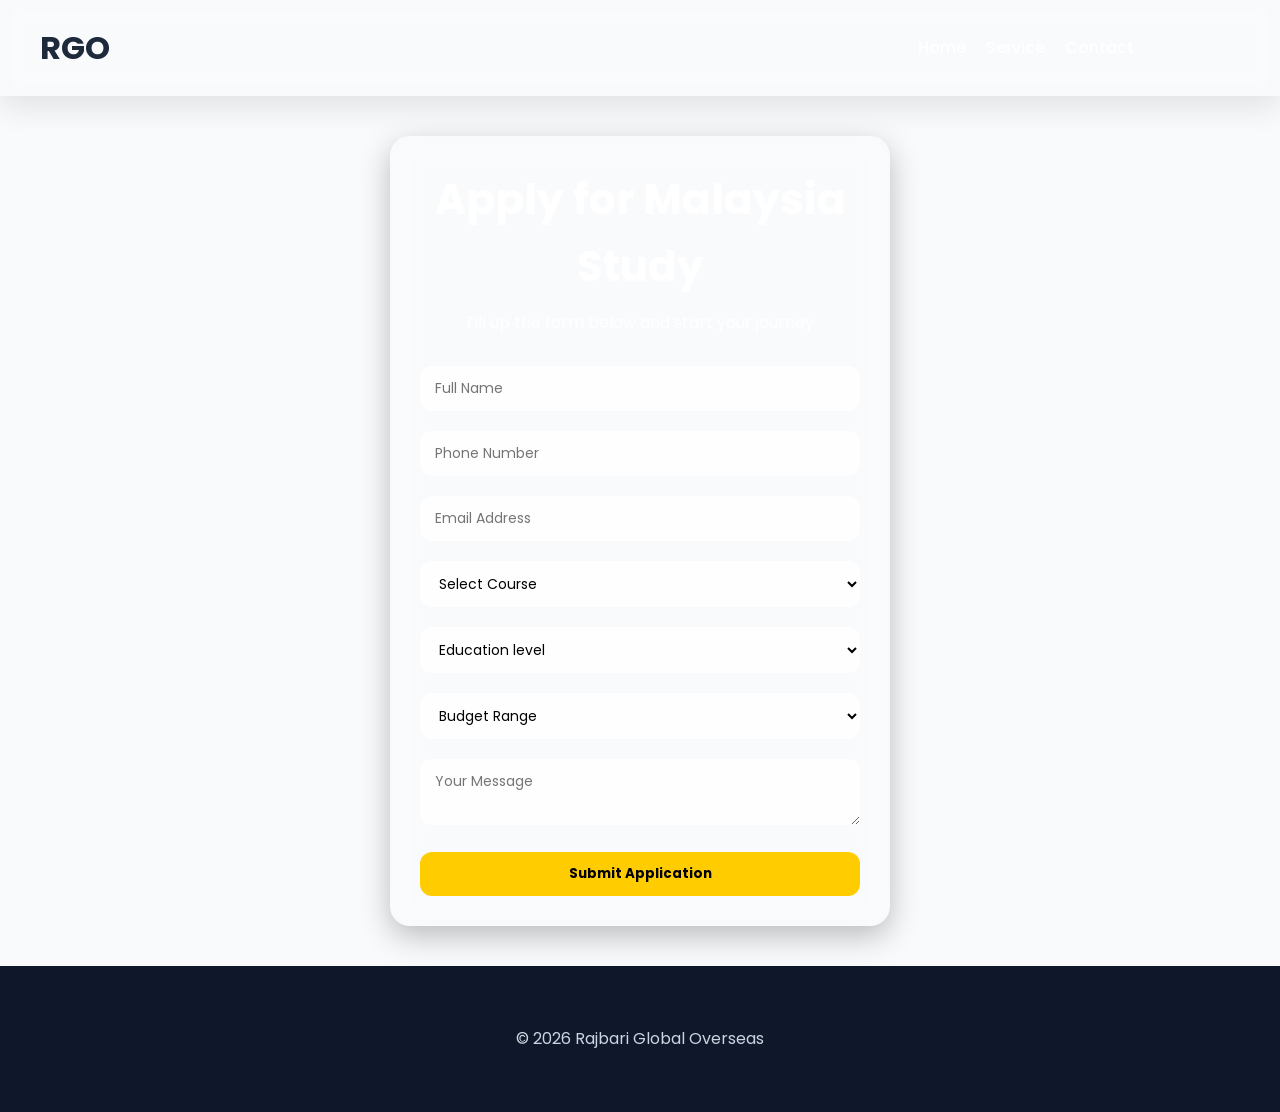
<file: apply.html>
<!DOCTYPE html>
<html lang="en">
<head>
    <meta charset="UTF-8">
    <meta name="viewport" content="width=device-width, initial-scale=1.0">
    <title>Apply Now - Rajbari Global Overseas</title>
<link rel="stylesheet" href="apply.css">
    <link rel="stylesheet" href="style.css"> 
</head>
<body>

<header>
    <h1>RGO</h1>
    <nav>
        <a href="index.html">Home</a>
        <a href="service.html">Service</a>
        <a href="contact.html">Contact</a>
    </nav>
</header>

<!-- HERO APPLY SECTION -->
<section class="apply-hero">

    <div class="apply-card">

        <h2>Apply for Malaysia Study</h2>
        <p>Fill up the form below and start your journey</p>

       <form onsubmit="sendToWhatsApp(); return false;">

    <input type="text" id="name" placeholder="Full Name" required>
    <input type="tel" id="phone" placeholder="Phone Number" required>
    <input type="email" id="email" placeholder="Email Address" required>

    <select id="course">
        <option value="">Select Course</option>
        <option value="Diploma">Diploma</option>
        <option value="Bachelor">Bachelor</option>
        <option value="Master">Master</option>
    </select>
  <select id="Education_level">
        <option value="">Education level</option>
        <option value="ssc">Ssc</option>
        <option value="dakhil">Dakhil</option>
        <option value="hsc">Hsc</option>
    </select>
    <select id="budget">
        <option value="">Budget Range</option>
        <option value="2-5 lakh">2-5 lakh</option>
        <option value="5-10 lakh">5-10 lakh</option>
        <option value="10+ lakh">10+ lakh</option>
    </select>

    <textarea id="message" placeholder="Your Message"></textarea>

    <button type="submit">Submit Application</button>

</form>
    </div>

</section>

<footer>
    <p>© 2026 Rajbari Global Overseas</p>
</footer>
<script>
function sendToWhatsApp(){

    let name = document.getElementById("name").value;
    let phone = document.getElementById("phone").value;
    let email = document.getElementById("email").value;
    let course = document.getElementById("course").value;
    let budget = document.getElementById("budget").value;
    let message = document.getElementById("message").value;
    let Educationlevel= document.getElementById("Education level").value;

    let url = "https://wa.me/8801350322501?text="
        + "New Application%0a"
        + "Name: " + name + "%0a"
        + "Phone: " + phone + "%0a"
        + "Email: " + email + "%0a"
        + "Course: " + course + "%0a"
        + "Budget: " + budget + "%0a"
        +"Education level"+Educationlevel +"%0a"
         + "Message: " + message;
    window.open(url, "_blank");

    alert("Application Sent Successfully!");
}
</script>

</body>
</html>
</file>
<file: apply.css>
*{
    margin: 0;
    padding: 0;
    box-sizing: border-box;
    font-family: 'Poppins', sans-serif;
}
body{
    margin: 0;
    font-family: 'Poppins', sans-serif;

    /* MOBILE DEFAULT */
    background: 
        linear-gradient(rgba(0,0,0,0.6), rgba(0,0,0,0.6)),
        url("image/apply.jpg");

    background-size: cover;
    background-position: center;
    background-repeat: no-repeat;
}

/* DESKTOP */
@media (min-width: 768px){
    body{
        background:
            linear-gradient(rgba(0,0,0,0.5), rgba(0,0,0,0.5)),
            url("image/desktopapply.jpg");

        background-size: cover;
        background-position: center;
        background-repeat: no-repeat;
    }
}

/* HEADER */
header{
    display: flex;
    justify-content: space-between;
    align-items: center;
    padding: 15px 40px;

    background: rgba(255,255,255,0.15);
    backdrop-filter: blur(10px);
    -webkit-backdrop-filter: blur(10px);

    box-shadow: 0 10px 30px rgba(0,0,0,0.1);
    position: sticky;
    top: 0;
    z-index: 1000;
}

header nav a{
    margin: 0 10px;
    text-decoration: none;
    color: white;
    font-weight: 500;
}

/* HERO LAYOUT */
.apply-hero{
    display: flex;
    justify-content: center;
    align-items: center;
    min-height: 90vh;
    padding: 40px 20px;
}

/* GLASS CARD */
.apply-card{
    width: 100%;
    max-width: 500px;
    padding: 30px;
    border-radius: 20px;

    background: rgba(255,255,255,0.15);
    backdrop-filter: blur(15px);
    -webkit-backdrop-filter: blur(15px);

    box-shadow: 0 10px 30px rgba(0,0,0,0.25);

    text-align: center;
    color: white;

    transition: 0.3s ease;
}

.apply-card:hover{
    transform: translateY(-5px);
}

/* TEXT */
.apply-card h2{
    margin-bottom: 10px;
}

.apply-card p{
    margin-bottom: 20px;
    opacity: 0.9;
}

/* INPUTS */
.apply-card input,
.apply-card select,
.apply-card textarea{
    width: 100%;
    margin: 10px 0;
    padding: 12px 15px;

    border-radius: 12px;
    border: none;
    outline: none;

    background: rgba(255,255,255,0.8);
    font-size: 14px;
}

/* BUTTON */
.apply-card button{
    width: 100%;
    padding: 12px;
    margin-top: 10px;

    border: none;
    border-radius: 12px;

    background: #ffcc00;
    color: black;
    font-weight: bold;

    cursor: pointer;
    transition: 0.3s;
}

.apply-card button:hover{
    background: #ffb700;
    transform: scale(1.02);
}

/* FOOTER */
footer{
    text-align: center;
    padding: 20px;
    color: white;
}

/* MOBILE */
@media(max-width:768px){

    header{
        flex-direction: column;
        gap: 10px;
        text-align: center;
    }

    .apply-card{
        width: 95%;
    }
}
</file>
<file: style.css>
/* Google Font */
@import url('https://fonts.googleapis.com/css2?family=Poppins:wght@300;400;500;600;700;800&display=swap');

*{
    margin:0;
    padding:0;
    box-sizing:border-box;
    font-family:'Poppins',sans-serif;
}

html{
    scroll-behavior:smooth;
}

body{
    background:#f8fafc;
    color:#1e293b;
    line-height:1.6;
}

img{
    max-width:100%;
    display:block;
}

a{
    text-decoration:none;
    color:inherit;
}

ul{
    list-style:none;
}

section{
    padding:90px 8%;
}

/* NAVBAR */

header{
    position:sticky;
    top:0;
    z-index:1000;
    background:rgba(255,255,255,0.1);
    backdrop-filter:blur(10px);
    -webkit-backdrop-filter: blur(10px);
}

nav{
    display:flex;
    justify-content:space-between;
    align-items:center;
    padding:20px 8%;
}

nav h2{
    font-size:28px;
    font-weight:700;
    color:#2563eb;
}

nav ul{
    display:flex;
    gap:30px;
}

nav ul li a{
    font-weight:500;
    transition:.3s;
}

nav ul li a:hover{
    color:#2563eb;
}

nav button{
    border:none;
    padding:12px 24px;
    border-radius:50px;
    background:#21df6a;
    color:#fff;
    cursor:pointer;
    font-weight:600;
}

/* HERO */

#hero{
    min-height:90vh;
    display:grid;
    grid-template-columns:1fr 1fr;
    align-items:center;
    gap:60px;
}

#hero h1{
    font-size:60px;
    line-height:1.1;
    margin-bottom:20px;
    color: #000;
}

#hero p{
    font-size:18px;
    margin-bottom:30px;
    color:#64748b;
}

#hero button{
    padding:14px 28px;
    border:none;
    border-radius:50px;
    margin-right:10px;
    cursor:pointer;
    font-weight:600;
}

#hero button:first-of-type{
    background:#1fd154;
    color:white;
}

#hero button:last-of-type{
    background:white;
    border:2px solid #47dd5b;
    color:#2563eb;
}

#hero img{
    width:100%;
    border-radius:20px;
    box-shadow:0 20px 50px rgba(0,0,0,.12);
    
}

/* SECTION TITLE */

section h2{
    text-align:center;
    font-size:42px;
    margin-bottom:50px;
}

/* CATEGORIES */

#categories > div{
    display:grid;
    grid-template-columns:repeat(4,1fr);
    gap:25px;
}

#categories div div{
    background:white;
    border-radius:20px;
    overflow:hidden;
    text-align:center;
    padding-bottom:20px;
    transition:.3s;
    box-shadow:0 10px 25px rgba(0,0,0,.05);
}

#categories div div:hover{
    transform:translateY(-10px);
}

#categories h3{
    margin-top:15px;
}

/* PRODUCTS */
#products article{
    background:rgba(255,255,255,.7);
    backdrop-filter:blur(10px);
    border:1px solid rgba(255,255,255,.3);
}
#products > div{
    display:grid;
    grid-template-columns:repeat(4,1fr);
    gap:25px;
}

#products article{
    background:white;
    padding:20px;
    border-radius:20px;
    text-align:center;
    box-shadow:0 10px 25px rgba(0,0,0,.05);
    transition:.3s;
}

#products article:hover{
    transform:translateY(-10px);
}
#products article{
    overflow:hidden;
}

#products article img{
    transition:.4s;
}

#products article:hover img{
    transform:scale(1.08);
}
#products article img{
    border-radius:15px;
    margin-bottom:15px;
}

#products p{
    color:#2563eb;
    font-size:22px;
    font-weight:700;
    margin:10px 0;
}

#products button{
    width:100%;
    padding:12px;
    border:none;
    border-radius:12px;
    background:#40d471;
    color:white;
    cursor:pointer;
    font-weight:600;
}

/* FEATURES */

#features > div{
    display:grid;
    grid-template-columns:repeat(4,1fr);
    gap:25px;
}

#features > div > div{
    background:white;
    padding:30px;
    border-radius:20px;
    text-align:center;
    box-shadow:0 10px 25px rgba(0,0,0,.05);
}

#features h3{
    margin-bottom:10px;
}

/* OFFER */

#offer{
    text-align:center;
    background:linear-gradient(135deg,#2563eb,#7c3aed);
    color:white;
    border-radius:30px;
    margin:50px 8%;
}

#offer h3{
    font-size:50px;
    margin:15px 0;
}

#offer button{
    margin-top:20px;
    padding:14px 30px;
    border:none;
    border-radius:50px;
    cursor:pointer;
    font-weight:600;
}

/* TESTIMONIALS */

#testimonials > div{
    display:grid;
    grid-template-columns:repeat(3,1fr);
    gap:25px;
}

#testimonials article{
    background:white;
    padding:30px;
    border-radius:20px;
    box-shadow:0 10px 25px rgba(0,0,0,.05);
}

#testimonials h4{
    margin-bottom:10px;
    color:#2563eb;
}

/* NEWSLETTER */

#newsletter{
    text-align:center;
}

#newsletter form{
    max-width:600px;
    margin:auto;
    display:flex;
    gap:15px;
    margin-top:30px;
}

#newsletter input{
    flex:1;
    padding:15px;
    border:1px solid #ddd;
    border-radius:10px;
}

#newsletter button{
    padding:15px 25px;
    border:none;
    background:#3ce460;
    color:white;
    border-radius:10px;
    cursor:pointer;
}

/* CONTACT */

#contact form{
    max-width:700px;
    margin:auto;
    display:flex;
    flex-direction:column;
    gap:15px;
}

#contact input,
#contact textarea{
    padding:15px;
    border:1px solid #ddd;
    border-radius:10px;
}

#contact textarea{
    height:150px;
    resize:none;
}

#contact button{
    padding:15px;
    border:none;
    background:#47e96f;
    color:white;
    border-radius:10px;
    cursor:pointer;
}

/* FOOTER */

footer{
    background:#0f172a;
    color:white;
    text-align:center;
    padding:50px 20px;
}

footer h3{
    font-size:30px;
    margin-bottom:15px;
}

footer p{
    color:#cbd5e1;
    margin:10px 0;
}

/* RESPONSIVE */

@media(max-width:992px){

    #hero{
        grid-template-columns:1fr;
        text-align:center;
    }

    #hero h1{
        font-size:42px;
    }

    #categories > div,
    #products > div,
    #features > div{
        grid-template-columns:repeat(2,1fr);
    }

    #testimonials > div{
        grid-template-columns:1fr;
    }
}

@media(max-width:768px){

    nav{
        flex-direction:column;
        gap:15px;
    }

    nav ul{
        flex-wrap:wrap;
        justify-content:center;
    }

    #categories > div,
    #products > div,
    #features > div{
        grid-template-columns:1fr;
    }

    #newsletter form{
        flex-direction:column;
    }

    section h2{
        font-size:32px;
    }

    #hero h1{
        font-size:36px;
    }
}
.whatsapp{
    position:fixed;
    right:25px;
    bottom:25px;
    width:60px;
    height:60px;
    background:#25D366;
    display:flex;
    justify-content:center;
    align-items:center;
    border-radius:50%;
    font-size:28px;
    color:#fff;
    text-decoration:none;
    box-shadow:0 10px 25px rgba(0,0,0,.2);
    z-index:999;
    transition:.3s;
}

.whatsapp:hover{
    transform:scale(1.1);
}
button{
    background:linear-gradient(
        135deg,
        #3cdb27,
        #7c3aed
    );
    color:#fff;
    border:none;
}
#categories div div{
    background:rgba(255,255,255,.7);
    backdrop-filter:blur(10px);
}
#hero img{
    border-radius:25px;
    box-shadow:
    0 25px 50px rgba(37,99,235,.3);
}
#hero{
    position:relative;
    overflow:hidden;
}
.hero-video{
    position:absolute;
    top:0;
    left:0;
    width:100%;
    height:100%;
    object-fit:cover;
    z-index:-2;
}
.hero-overlay{
    position:absolute;
    top:0;
    left:0;
    width:100%;
    height:100%;
    background:rgba(0, 0, 0, 0.007);
    z-index:-1;
}
#hero h1,
#hero p{
    color:rgb(0, 0, 0);
}
#hero img{
    background: transparent;
    max-width: 500px;
    filter: drop-shadow(0 20px 40px rgba(0,0,0,0.25));
    backdrop-filter: blur(10px);
}
#hero img{
    animation: float 4s ease-in-out infinite;
}

@keyframes float{
    0%{
        transform: translateY(0);
    }
    50%{
        transform: translateY(-15px);
    }
    100%{
        transform: translateY(0);
    }
}
@media(max-width:768px){

    #hero{
        min-height:80vh;
    }

}
/* MOBILE PERFORMANCE MODE */

@media (max-width: 768px){

    /* Blur/Glass Effect Off */
    *{
        backdrop-filter:none !important;
        -webkit-backdrop-filter:none !important;
    }

    /* All Animation Off */
    *,
    *::before,
    *::after{
        animation:none !important;
        transition:none !important;
        scroll-behavior:auto !important;
    }

    /* AOS Animation Off */
    [data-aos]{
        opacity:1 !important;
        transform:none !important;
    }

    /* Video Optimization */
    .hero-video{
        filter:none !important;
    }

    /* Heavy Shadows Reduce */
    #products article,
    #categories div div,
    #features > div > div,
    #testimonials article{
        box-shadow:0 4px 10px rgba(0,0,0,.08) !important;
    }

    /* Floating Image Off */
    #hero img{
        animation:none !important;
        transform:none !important;
    }

    /* Hero Height */
    #hero{
        min-height:80vh;
    }

    /* Large Text Reduce */
    #hero h1{
        font-size:36px !important;
    }

    /* Fixed Background Off */
    *{
        background-attachment:scroll !important;
    }
}
@media(max-width:768px){

    nav{
        display:flex;
        justify-content:space-between;
        align-items:center;
        padding:15px 20px;
    }

    nav ul{
        display:none;
    }

    nav button{
        display:none;
    }

}
@media(max-width:768px){

    nav{
        display:flex;
        justify-content:space-between;
        align-items:center;
        padding:15px 20px;
        position:relative;
    }

    .menu-btn{
        display:block;
    }

    nav ul{
        position:absolute;
        top:70px;
        left:0;
        width:100%;
        background:white;
        display:none;
        flex-direction:column;
        gap:0;
        box-shadow:0 10px 25px rgba(0,0,0,.1);
    }

    nav ul li{
        padding:15px 20px;
        border-bottom:1px solid #eee;
    }

    nav button{
        display:none;
    }

    nav ul.active{
        display:flex;
    }
}
.menu-btn{
    display:none;
    font-size:30px;
    cursor:pointer;
    color:#000;
}
@media(max-width:768px){

    .menu-btn{
        display:block !important;
    }

    nav ul{
        display:none;
    }

    nav button{
        display:none;
    }
}
@media(max-width:768px){

    header{
        height:60px;
    }

    nav{
        padding:10px 15px;
    }

    nav h2{
        font-size:22px;
    }

    .menu-btn{
        font-size:24px;
    }

}
</file>
